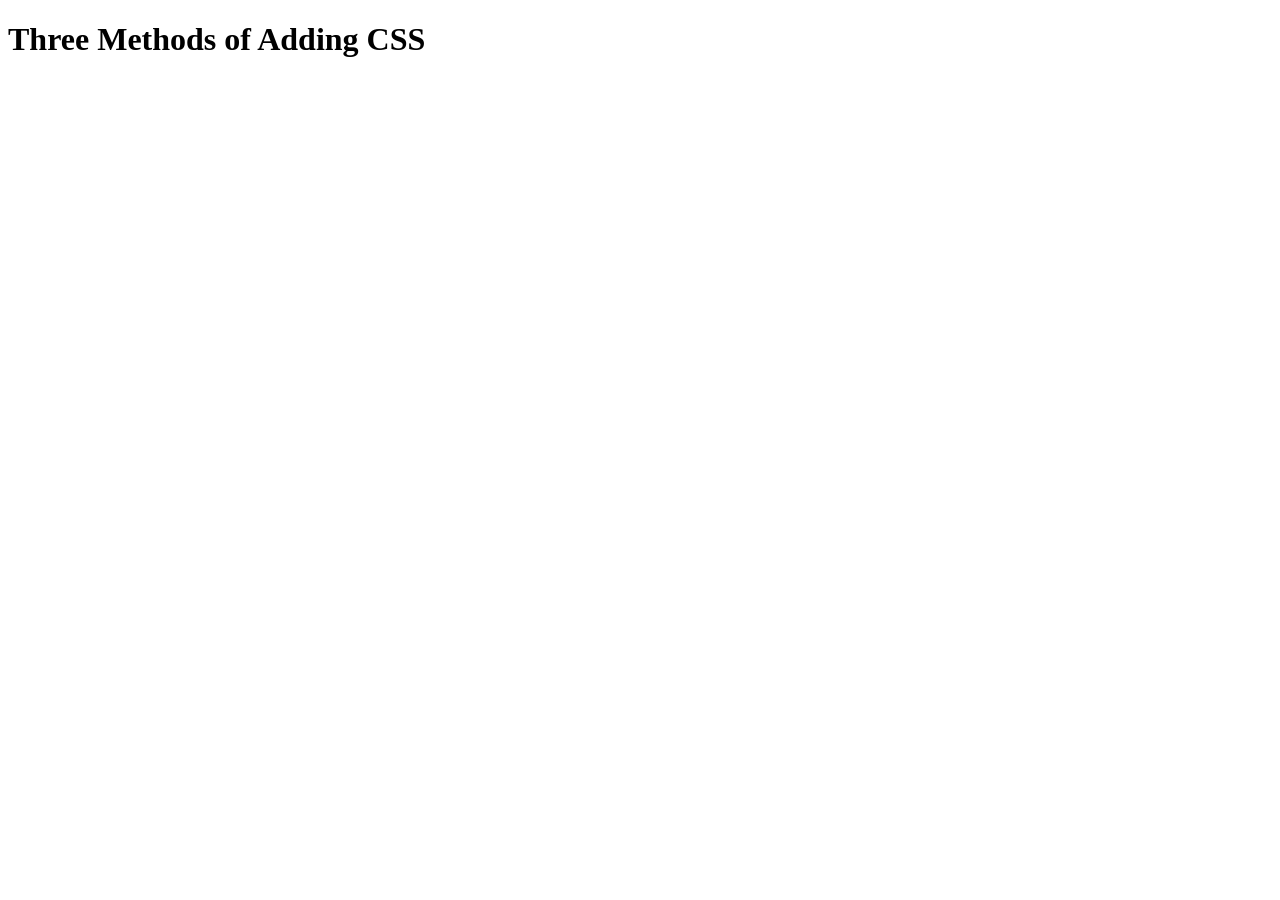
<file: Act-01/index.html>
<!DOCTYPE html>
<html lang="en">

<head>
  <meta charset="UTF-8">
  <title>Adding CSS</title>
</head>

<body>
  <h1>Three Methods of Adding CSS</h1>
  <!-- Create 3 Links to The 3 Webpages: inline, internal and external -->
</body>

</html>
</file>
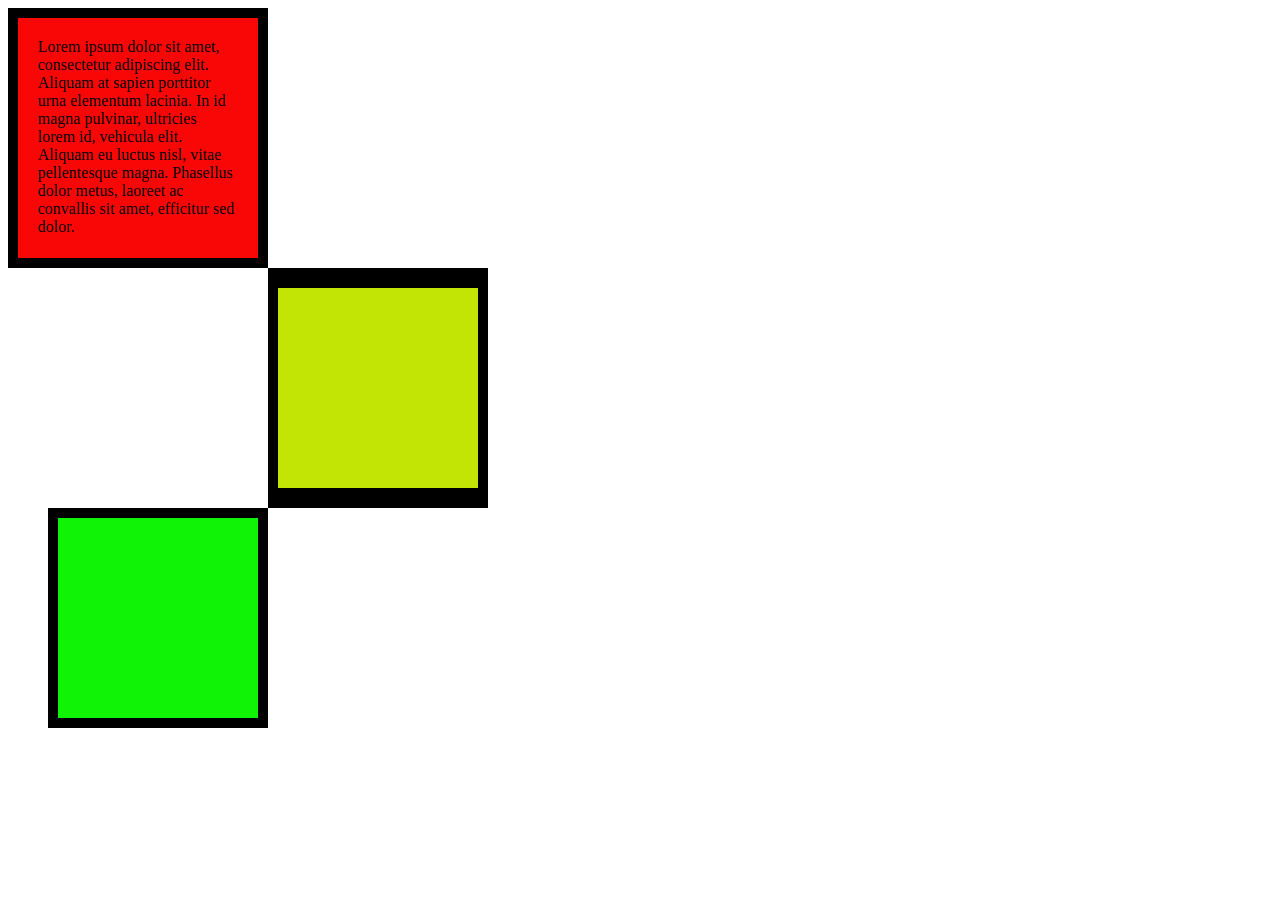
<file: Act-02/CSS Acitivity II/index.html>
<!DOCTYPE html>
<html lang="en">

<head>
  <meta charset="UTF-8">
  <title>CSS Box Model</title>
  <style>
    div {
      height: 200px;
      width: 200px;
    }
    .box1 {
      background-color: rgb(249, 7, 7);
      padding: 20px;
      border: 10px solid black;
    }
    .box1 p{
      margin: 0;
    }
.box2 {
  background-color: rgb(195, 229, 6);
  border-top: 20px solid black;
  border-bottom: 20px solid black;
  border-left: 10px solid black;
  border-right: 10px solid black;
  margin-left: 260px;
}
    .box3 { 
      background-color: rgb(17, 243, 6);
      border: 10px solid black;
      margin-left: 40px;
    }

  </style>
</head>

<body>


  <!-- TODOs:
1. Create 3 Boxes using the div element.
2. Set their sizes to 200px heigh by 200px wide.
3. Set different background colors for each of the boxes (I used cadetblue, gold and indianred).
4. Add a paragraph <p> element into the first div and add the following words:
    Lorem ipsum dolor sit amet, consectetur adipiscing elit. Aliquam at sapien porttitor urna elementum lacinia. In
    id magna pulvinar, ultricies lorem id, vehicula elit. Aliquam eu luctus nisl, vitae pellentesque magna. Phasellus
    dolor metus, laoreet ac convallis sit amet, efficitur sed dolor.
5. Set the 1st div to have 20px padding all around with a black 10px border.
6. Fix the style of the <p> element to remove all margins.
Hint: Use the CSS inspector in Chrome.
7. Set the 2nd div to have a 20px border on top and bottom and 10px border left and right. (See goal image)
8. Set the 3rd div to have a 10px border 
9. Set the margins for the divs so that each box corner touches the other. (See the goal image)
-->

<div class="box1"><p>Lorem ipsum dolor sit amet, consectetur adipiscing elit. Aliquam at sapien porttitor urna elementum lacinia. In
    id magna pulvinar, ultricies lorem id, vehicula elit. Aliquam eu luctus nisl, vitae pellentesque magna. Phasellus
    dolor metus, laoreet ac convallis sit amet, efficitur sed dolor.</p></div>
<div class="box2"></div>
<div class="box3"></div>

</body>

</html>
</file>
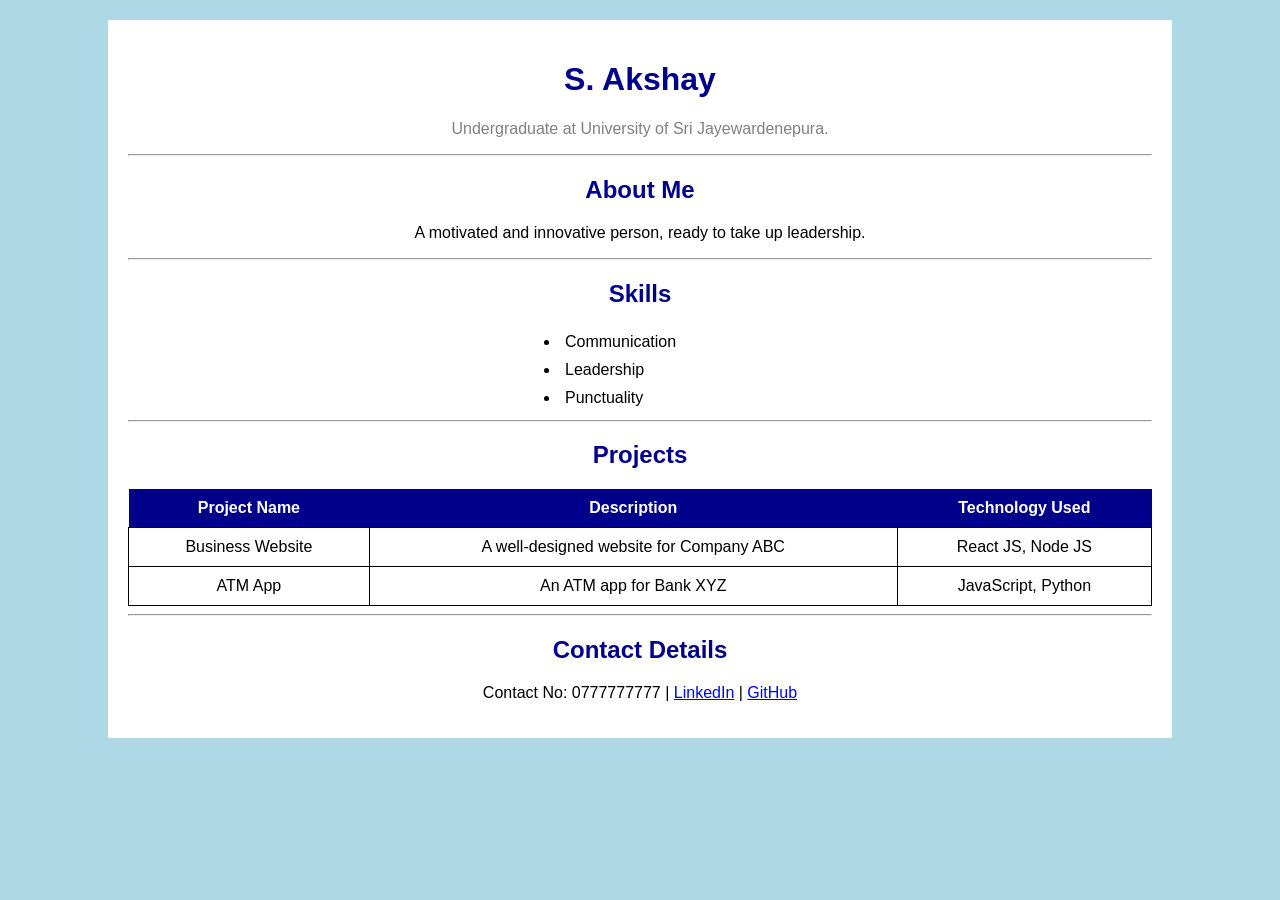
<file: Lab Exercise-01/Portfolio/profile.html>
<!DOCTYPE html>
<html>

<head>
    <title>My Portfolio</title>
    <link rel="stylesheet" href="style.css">
</head>

<body>

    <h1>S. Akshay</h1>
    <p class="intro">Undergraduate at University of Sri Jayewardenepura.</p>
    <hr>
    <h2>About Me</h2>
    <p>
        A motivated and innovative person, ready to take up leadership.
    </p>

    <hr>

    <h2>Skills</h2>
    <ul>
        <li>Communication</li>
        <li>Leadership</li>
        <li>Punctuality</li>
    </ul>
    <hr>
    <h2>Projects</h2>
    <table>
        <tr>
            <th>Project Name</th>
            <th>Description</th>
            <th>Technology Used</th>
        </tr>

        <tr>
            <td>Business Website</td>
            <td>A well-designed website for Company ABC</td>
            <td>React JS, Node JS</td>
        </tr>

        <tr>
            <td>ATM App</td>
            <td>An ATM app for Bank XYZ</td>
            <td>JavaScript, Python</td>
        </tr>
    </table>
    <hr>
    <h2>Contact Details</h2>
    <p>
        Contact No: 0777777777 |
        <a href="https://www.linkedin.com">LinkedIn</a> |
        <a href="https://www.github.com">GitHub</a>
    </p>
</body>
</html>
</file>
<file: Lab Exercise-01/Portfolio/style.css>
html {
    background-color: lightblue;
}

body {
    background-color: white;
    width: 80%;
    margin: 20px auto;
    padding: 20px;
    font-family: Arial; 
}

h1 {
    color: darkblue;
    text-align: center;
}

h2 {
    color: darkblue;
    text-align: center;
}

p {
    text-align: center;
}

.intro {
    color: gray;
}

ul {
    width: 200px;
    margin: auto;
}

li {
    padding: 5px;
}

table {
    width: 100%;
    border-collapse: collapse;
}

th {
    background-color: darkblue;
    color: white;
    padding: 10px;
}

td {
    border: 1px solid black;
    padding: 10px;
    text-align: center;
}

a {
    color: blue;
}

a:hover {
    color: red;
}
</file>
